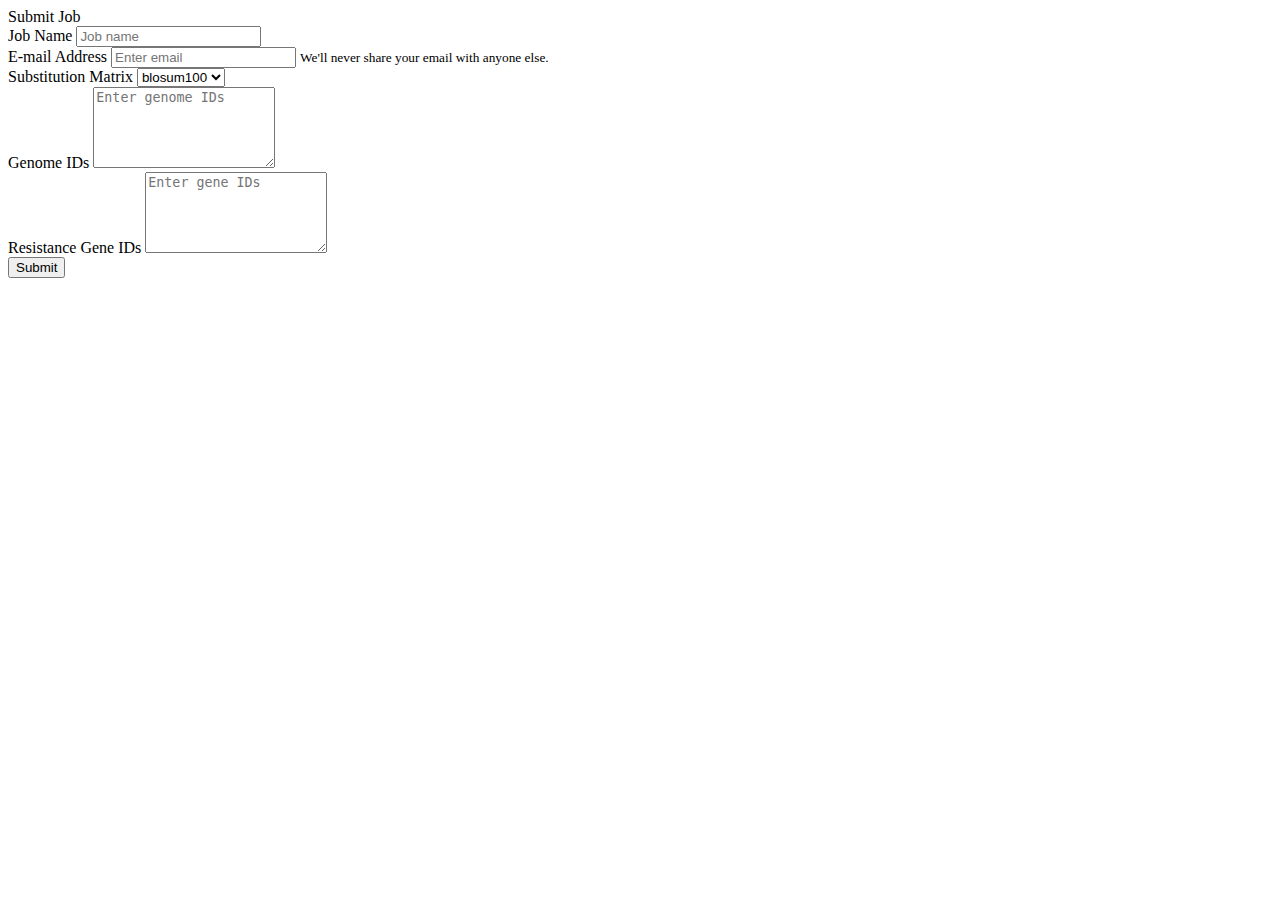
<file: CarbaResist-Web/src/main/resources/static/directives/job-submission-form.html>
<!DOCTYPE html>
<!--
To change this license header, choose License Headers in Project Properties.
To change this template file, choose Tools | Templates
and open the template in the editor.
-->
<div class="card">
    <div class="card-header">
        Submit Job
    </div>
    <div class="card-body">
        <form>

            <div class="form-group">
                <label for="job-name">Job Name</label>
                <input type="text" class="form-control" id="job-name" placeholder="Job name" ng-model="vm.jobInfo.jobName" />
            </div>
            <div class="form-group">
                <label for="email">E-mail Address</label>
                <input type="email" class="form-control" id="email" aria-describedby="emailHelp" placeholder="Enter email" ng-model="vm.jobInfo.email">
                <small id="emailHelp" class="form-text text-muted">We'll never share your email with anyone else.</small>
            </div>
            <div class="form-group">
                <label for="email">Substitution Matrix</label>
                <select class="form-control" id="substitutionMatrix" ng-model="vm.jobInfo.substitutionMatrix">
                    <option value="BLOSUM_100">blosum100</option>
                    <option value="BLOSUM_95">blosum95</option>
                    <option value="BLOSUM_90">blosum90</option>
                    <option value="BLOSUM_85">blosum85</option>
                    <option value="BLOSUM_80">blosum80</option>
                    <option value="BLOSUM_75">blosum75</option>
                    <option value="BLOSUM_70">blosum70</option>
                    <option value="BLOSUM_65">blosum65</option>
                    <option value="BLOSUM_62">blosum62</option>
                    <option value="BLOSUM_60">blosum60</option>
                    <option value="BLOSUM_55">blosum55</option>
                    <option value="BLOSUM_50">blosum50</option>
                    <option value="BLOSUM_45">blosum45</option>
                    <option value="BLOSUM_40">blosum40</option>
                    <option value="BLOSUM_35">blosum35</option>
                    <option value="BLOSUM_30">blosum30</option>
                    <option value="PAM_250">pam250</option>
            </select>
        </div>
        <div class="form-group">
            <label for="genome-ids">
                Genome IDs
            </label>
            <textarea id="genome-ids" class="form-control" placeholder="Enter genome IDs" ng-model="vm.jobInfo.genomeIds" rows="5"></textarea>
        </div>
        <div class="form-group">
            <label for="resistance-ids">
                Resistance Gene IDs
            </label>
            <textarea id="resistance-ids" class="form-control" placeholder="Enter gene IDs" ng-model="vm.jobInfo.resistanceGeneIds" rows="5"></textarea>
        </div>

        <button type="submit" class="btn btn-primary" ng-click="vm.submit()">Submit</button>
    </form>
</div>
</div>
</file>
